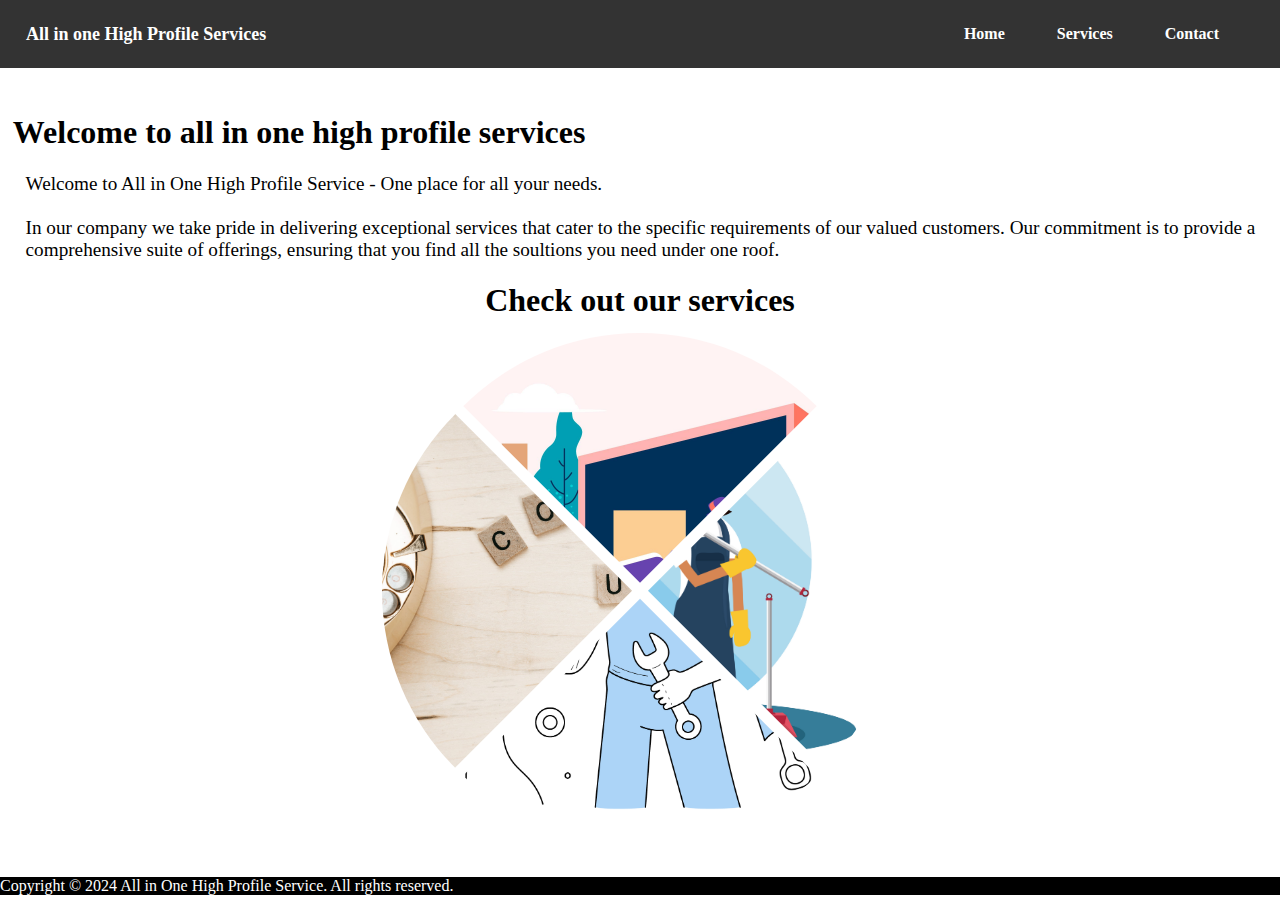
<file: index.html>
<!DOCTYPE html>
<html lang="en">
    <head>
        <meta charset="UTF-8">
        <meta name="viewport" content="width=device-width, initial-scale=1.0">
        <link rel="stylesheet" href="style.css">
        <title>All in One High Profile Services</title>
    </head>
    <body class="index-html">
        <nav>
            <div class="company-name">
                <a href="index.html">All in one High Profile Services</a>
            </div>

            <div id="navbar">
                <ul>
                    <li><a href="index.html">Home</a></li>
                    <li><a href="services.html">Services</a></li>
                    <li><a href="contact.html">Contact</a></li>
                </ul>
                <div class="menu-toggle" onclick="toggleMenu()">&#9776;</div>
            </div>          
        </nav>
        <!--This is home page content-->
        <h1 style="padding-top: 25px; margin-left: 1%;">Welcome to all in one high profile services</h1>

        <!--Discription-->
        <div class="company-discription">
            <p>
                Welcome to All in One High Profile Service - One place for all your needs.
                <br><br>
                In our company we take pride in delivering exceptional services that cater to the specific requirements of our valued customers. Our commitment is to provide a comprehensive suite of offerings, ensuring that you find all the soultions you need under one roof.
            </p>
        </div>
        
        <!--Sample design implementation-->
        <h1 style="text-align: center;">Check out our services</h1>
<div class="gallery" style="justify-content: center;">
    <img src="Movers.jpg" alt="Movers" onclick="redirectToPage('services.html')">
    <img src="Cleaners.jpg" alt="Cleaners" onclick="redirectToPage('services.html')">
    <img src="Technical service.jpg" alt="Technical Services" onclick="redirectToPage('services.html')">
    <img src="contact-us-phone.jpg" alt="Contact us page" onclick="redirectToPage('contact.html')">
  </div>
  <br><a href="https://nhsbsauk.sharepoint.com.mcas.ms/sites/MyHub/SitePages/Our-Purpose-Vision-and-Values.aspx" target="_blank" class="btn btn-primary btn-block" role="button">Our Purpose, Vision and Values</a>
   
  <div class="page-end" style="background-color: black; color: white;">
    <footer>
        Copyright &copy; 2024 All in One High Profile Service. All rights reserved.
    </footer>
  </div>
  <!-- <div>
    <img src="cleaning-object-image.jpg" style="width: 100vw; height:500px; object-fit: cover;">
  </div> -->
  
        <script src="script.js"></script>
    </body>
</html>
</file>
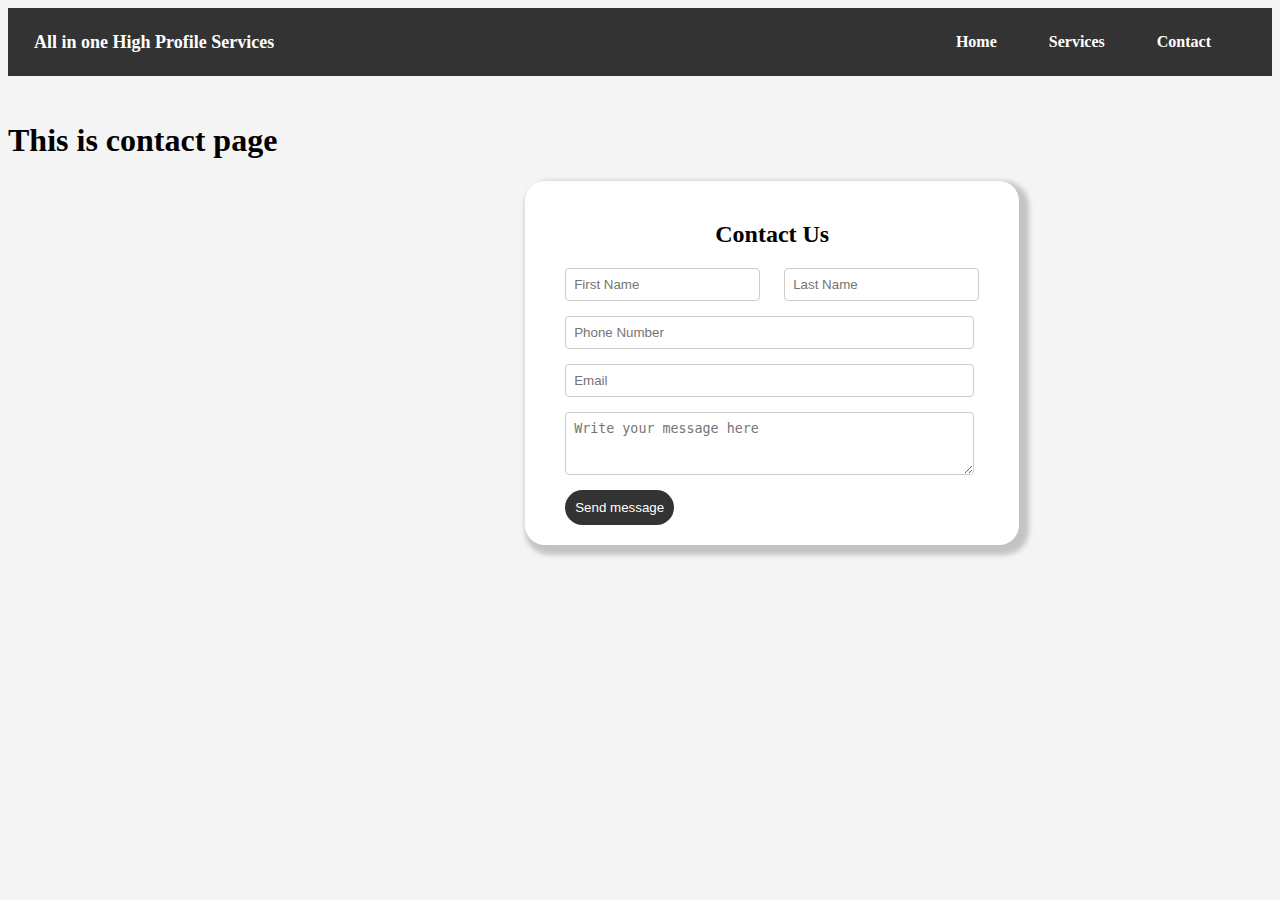
<file: contact.html>
<!DOCTYPE html>
<html lang="en">
    <head>
        <meta charset="UTF-8">
        <meta name="viewport" content="width=device-width, initial-scale=1.0">
        <link rel="stylesheet" href="style.css">
        <title>All in One High Profile Services</title>
    </head>
    <body class="contact-page">
          <nav>
            <div class="company-name">
                <a href="index.html">All in one High Profile Services</a>
            </div>

            <div id="navbar">
                <ul>
                    <li><a href="index.html">Home</a></li>
                    <li><a href="services.html">Services</a></li>
                    <li><a href="contact.html">Contact</a></li>
                </ul>
                <div class="menu-toggle" onclick="toggleMenu()">&#9776;</div>
            </div>
        </nav>
        <!-- Content for the contact page goes here -->
        <h1 style="padding-top: 25px;">This is contact page</h1>
        
        <!--Contact cardview-->
        <div class="contact-container">
            <div class="contact-card">
                <h2 style="text-align: center;">Contact Us</h2>
                <form>
                    <div class="input-container" style="text-align: center;">
                        <input type="text" id="fname" name="fname" placeholder="First Name" required>

                        <input type="text" id="lname" name="lname" placeholder="Last Name" required>
                    </div>
                    <input style="width:86%;" type="tel" id="pnumber" name="pnumber" pattern="[0-9]{10}" placeholder="Phone Number" required>
                    <input style="width:86%;" type="email" id="email" name="email" placeholder="Email" required>

                    <textarea style="width: 86%;" id="message" name="message" rows="3" placeholder="Write your message here" required></textarea>

                    <button type="submit" onclick="submitForm()">Send message</button>
                </form>

            </div>

        </div>

        <script src="script.js"></script>
    </body>
</html>
</file>
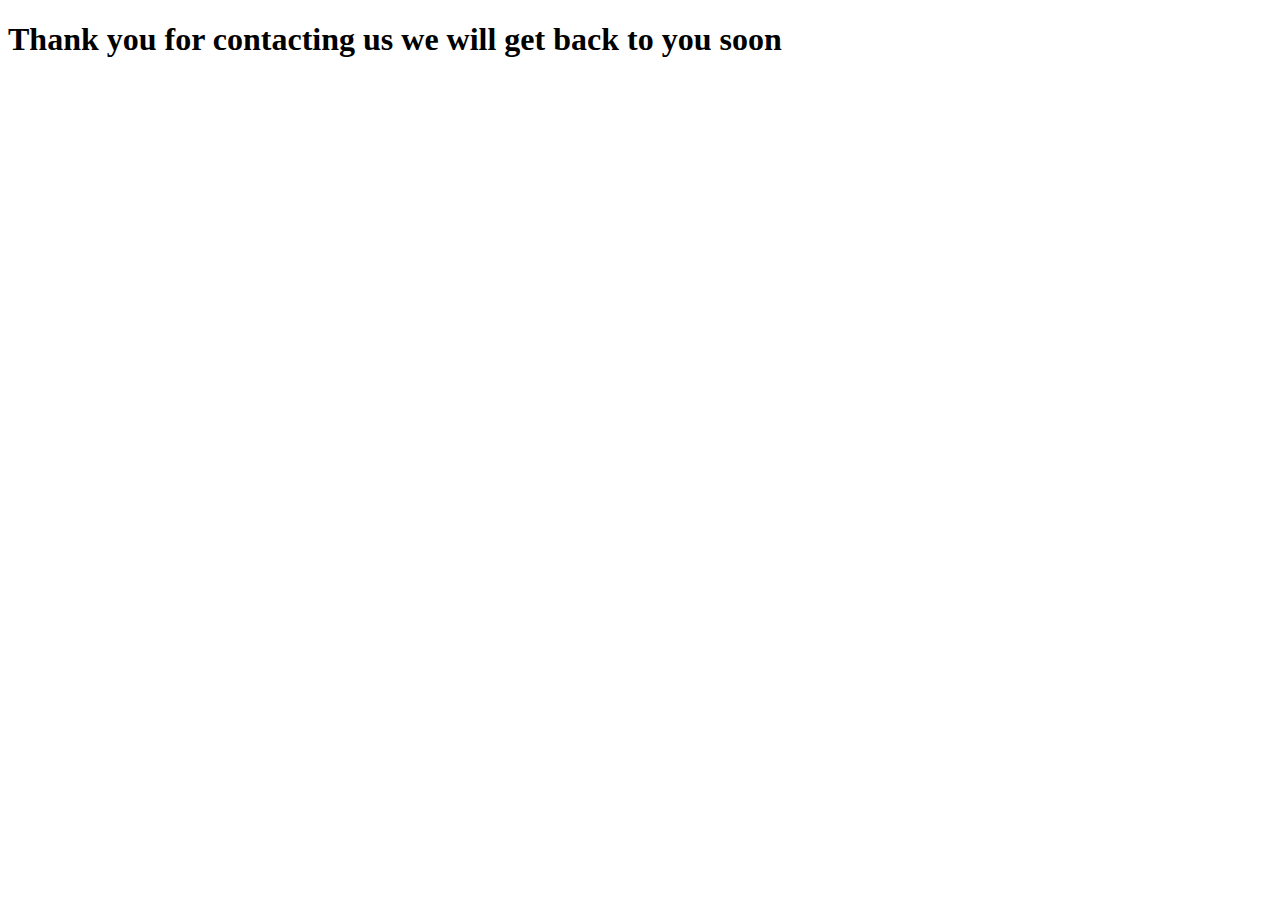
<file: thankyou.html>
<!DOCTYPE html>
<html lang="en">
<head>
    <meta charset="UTF-8">
    <meta name="viewport" content="width=device-width, initial-scale=1.0">
   
    <title>Document</title>
</head>
<body>
    <h1>Thank you for contacting us we will get back to you soon</h1>
    <div id="counter"></div>
    <script>
        setInterval(function() {
            var div = document.querySelector("#counter");
            var count = div.textContent * 1 - 1;
            div.textContent = count;
            if (count <= 0) {
                window.location.replace("index.html");
            }
        }, 5000);
    </script>
</body>
</html>
</file>
<file: style.css>
/*#navbar{
    background-color: #333;
    position: fixed;
    top: 0;
    width:120%;
    padding-left: 0%;
    transition: top 0.3s;
}

#navbar a{
    float: left;
    display: block;
    color: white;
    text-align: center;
    padding: 15px;
    text-decoration: none;
}

#navbar a:hover{
    background-color: #ddd;
    color: black;
}*/
.index-html{
    margin: 0%;
}

.company-discription{
    margin-left: 2%;
    font-size: 120%;
}
nav{
    background-color: #333;
    padding: 10px;
    display: flex;
    justify-content: space-between;
    align-items: center;
    transition: top 0.3s;
}
ul {
    list-style-type: none;
    margin: 0;
    padding: 15px;
    display: flex;
}

li {
    margin-right: 20px;
    
    
}

a {
    text-decoration: none;
    color: white;
    font-weight: bold;
    padding: 8px 16px;
    border-radius:1px;
}

a:hover {
    width: 20%;
    height: 100%;
    background-color: #ddd;
    color: black; /* Change the color on hover */
}

.company-name{
    color:white;
    font-weight: bold;
    font-size: 18px;
}

.company-name a:hover{
    background-color: transparent;
    color: #ddd;
}

.menu-toggle {
    display: none;
    color: white;
    font-size: 20px;
    cursor: pointer;
}

@media screen and (max-width:768px) {
    #navbar ul{
        display: none;
        flex-direction: column;
        position: absolute;
        top: 60px;
        left: 0;
        right: 0;
        background-color: #333;
    } 

    #navbar li{
        margin: 10px 0;
    }
    
    #navbar ul.show{
        display: flex;
    }

    .menu-toggle{
        display: block;
    }
}

/*Home Page styles*/
.gallery {
    --g: 8px;
    /* the gap */
    --s: 500px;
    /* the size */
    display: grid;
    border-radius: 50%;
  }

  .gallery>img {
    grid-area: 1/1;
    width: var(--s);
    aspect-ratio: 1;
    object-fit: cover;
    border-radius: 50%;
    transform: translate(var(--_x, 0), var(--_y, 0));
    cursor: pointer;
    font-size: 0;
    z-index: 0;
    transition: .3s, z-index 0s .3s;
  }

  .gallery img:hover {
    font-size: var(--s);
    z-index: 1;
    transition: transform .2s, font-size .3s .2s, z-index 0s;
  }

  .gallery:hover img {
    transform: translate(0, 0);
  }

  .gallery>img:nth-child(1) {
    clip-path: polygon(50% 50%, .5em 1.2em, 0 1em, 0 0, 100% 0, 100% 1em, calc(100% - .5em) 1.2em);
    --_y: calc(-1*var(--g))
  }

  .gallery>img:nth-child(2) {
    clip-path: polygon(50% 50%, calc(100% - 1.2em) 0.5em, calc(100% - 1em) 0, 100% 0, 100% 100%, calc(100% - 1em) 100%, calc(100% - 1.2em) calc(100% - .5em));
    --_x: var(--g)
  }

  .gallery>img:nth-child(3) {
    clip-path: polygon(50% 50%, calc(100% - .5em) calc(100% - 1.2em), 100% calc(100% - 1.2em), 100% 100%, 0 100%, 0 calc(100% - 1em), .5em calc(100% - 1.2em));
    --_y: var(--g)
  }

  .gallery>img:nth-child(4) {
    clip-path: polygon(50% 50%, 1.2em .5em, 1em 0, 0 0, 0 100%, 1em 100%, 1.2em calc(100% - .5em));
    --_x: calc(-1*var(--g))
  }


/*Contact Form styles*/
.contact-page{
    background-color: #f4f4f4;
}
form{
    display: grid;
    gap: 15px;
}

.contact-card{
    background-color: white;
    width: fit-content;
    height: fit-content;
    display: flex;
    margin-left: auto;
    margin-right: 20%;
    justify-content: flex-end;
    flex-direction: column;
    padding-left: 20px;
    padding-bottom: 20px;
    padding-right: 20px;
    padding-top: 20px;
    border-radius: 20px;
    box-shadow: 5px 5px 5px 5px rgba(0.2,0.2,0.2,0.2);
    transition: 0.3s;

}

.input-container{
    display: inline-block;
    margin-right: 20px;
    

}


input, textarea{
    width: fit-content;
    padding: 8px;
    margin-left: 20px;
    border: 1px solid #ccc;
    border-radius: 4px;
}

button{
    background-color: #333;
    width: max-content;
    color: white;
    padding: 10px;
    border: none;
    margin-left: 20px;
    border-radius: 40px;
    cursor: pointer;
}

button:hover{
    background-color: #555;
}
</file>
